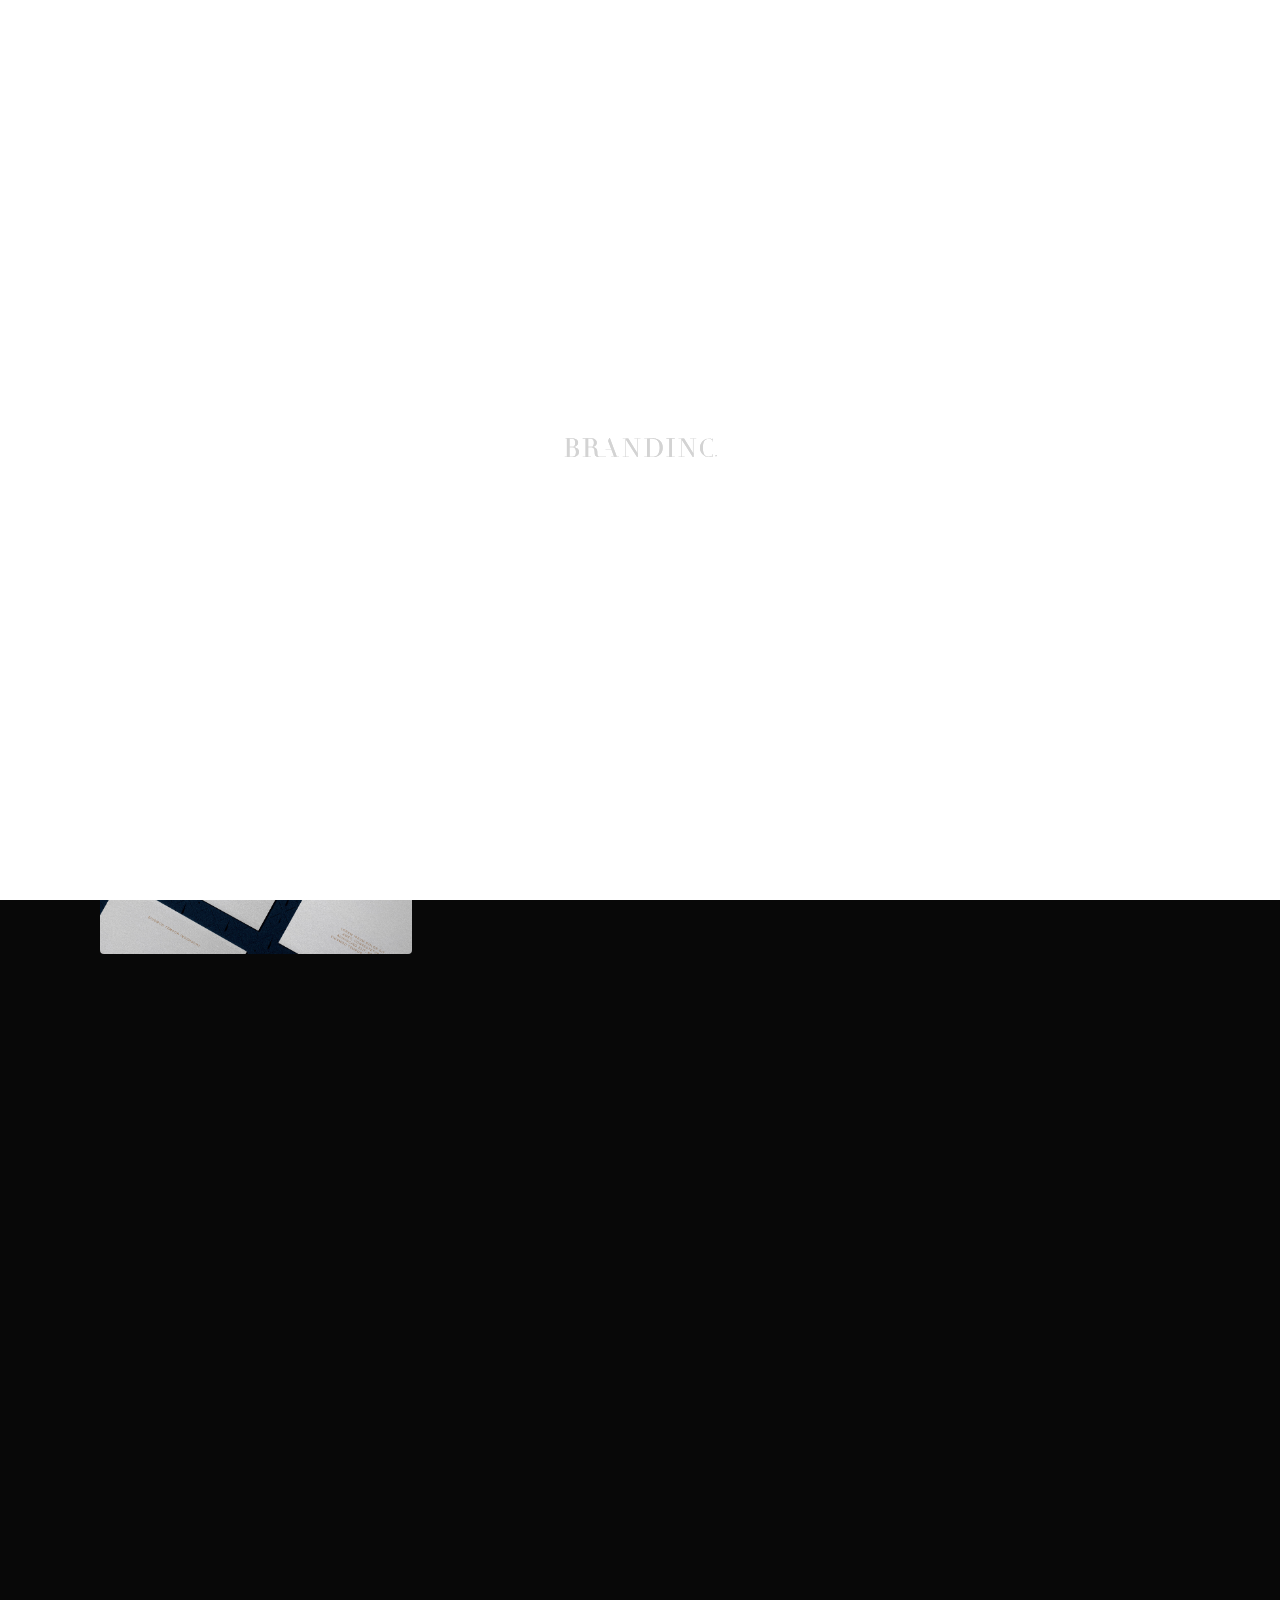
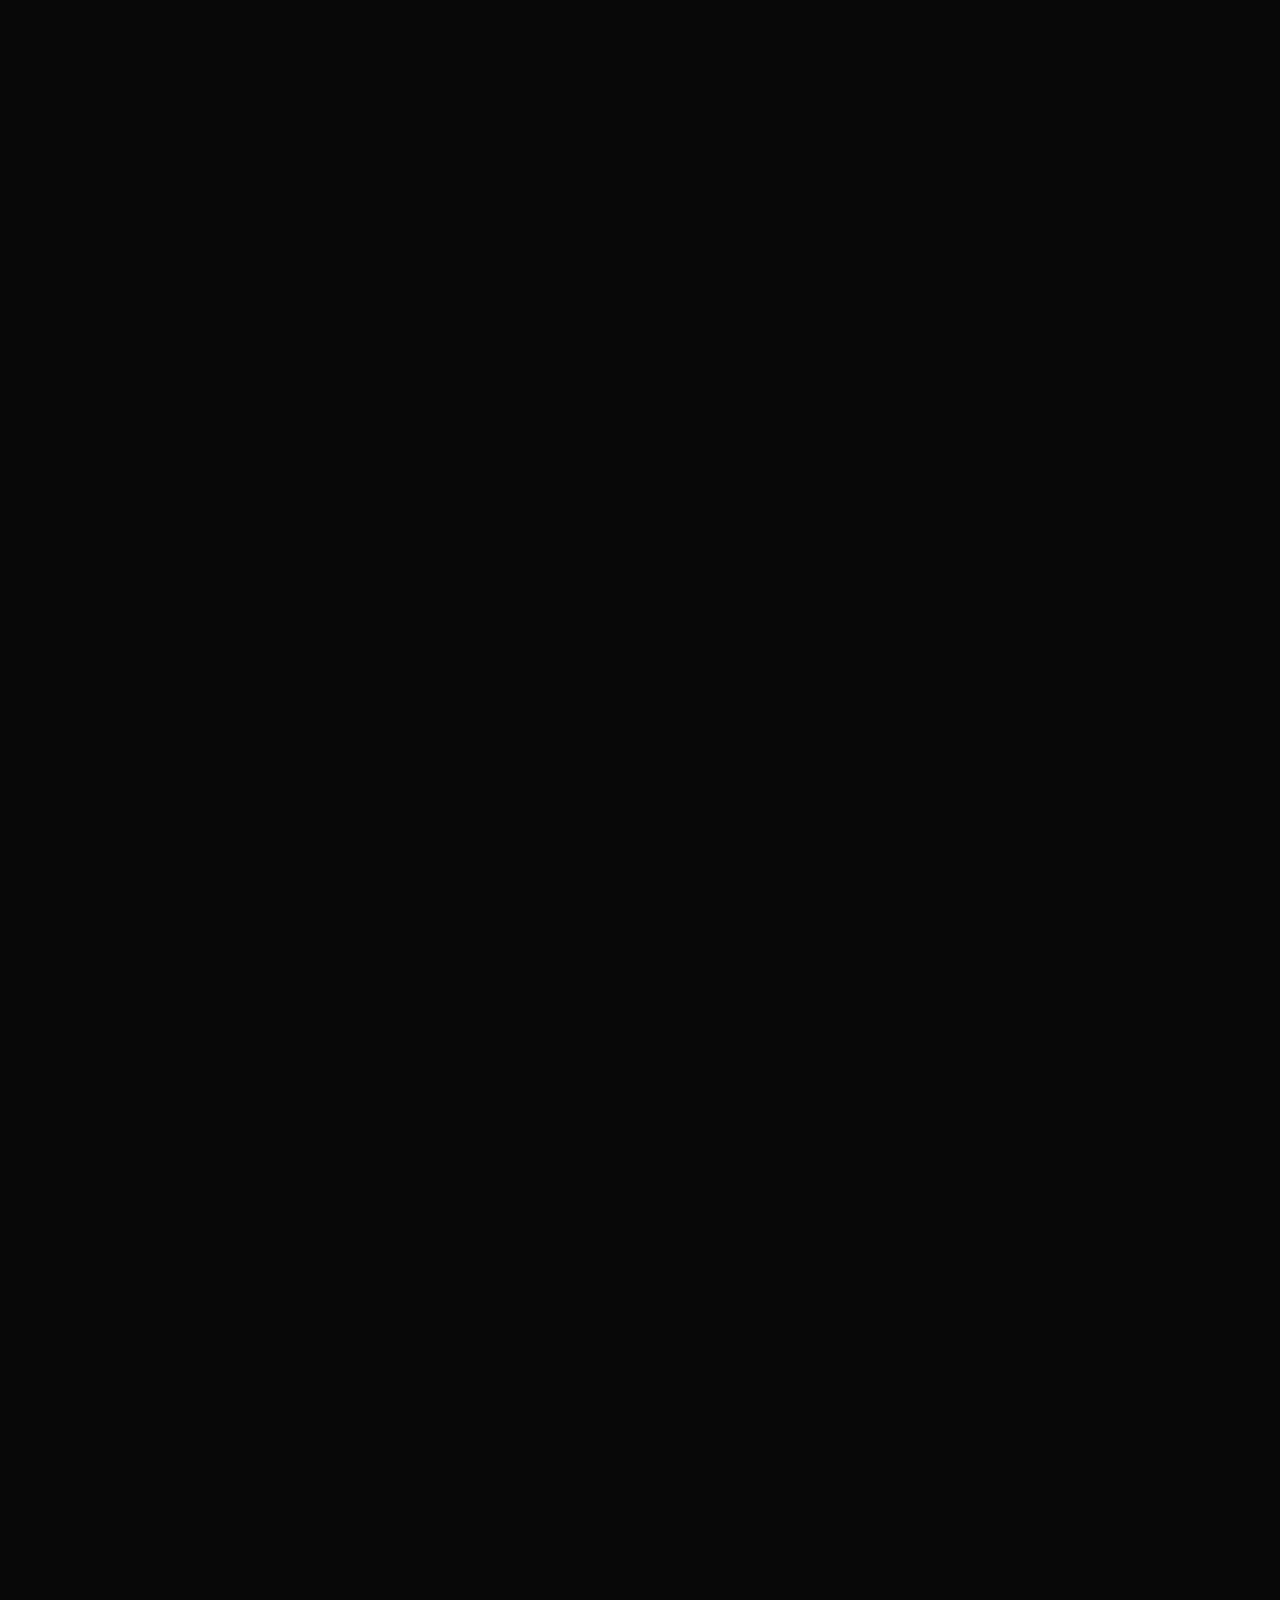
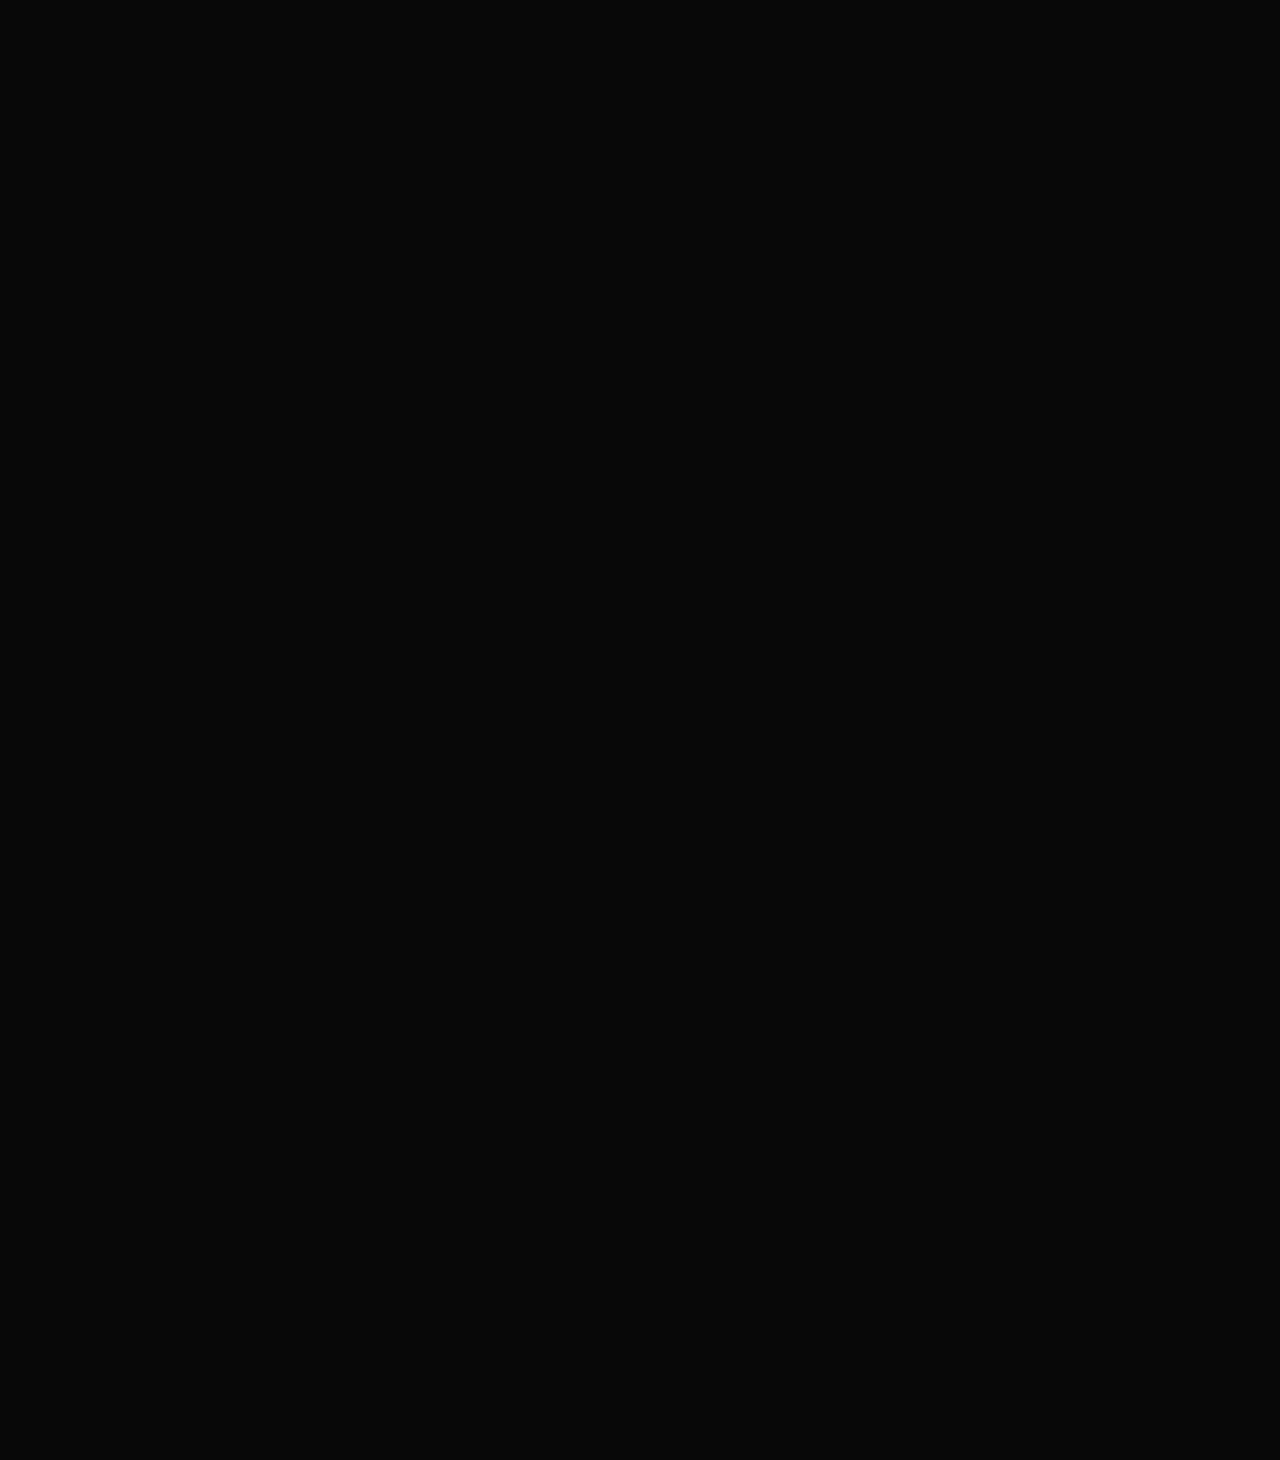
<file: index.html>
<!DOCTYPE html>
<html lang="en">
  <head>
    <meta charset="utf-8" />
    <title>Homepage</title>
    <meta name="description" content="" />
    <meta name="viewport" content="width=device-width, initial-scale=1" />
    <link rel="stylesheet" href="css/normalize.css" />
    <link rel="stylesheet" href="css/main.css" />
    <link rel="icon" href="assets/favicon.png" type="image/x-icon" />
  </head>

  <body data-barba="wrapper">
    <!-- PRELOADER -->
    <div class="preloader">
      <div class="preloader__underlay"></div>
      <div class="preloader__wrap">
          <div id="num1" class="preloader__num">
            <img src="assets/logo.svg" alt="">
          </div>
          <div id="num2" class="preloader__num">
              <img src="assets/logo.svg" alt="">
          </div>
          <!-- <div id="num1" class="preloader__num">BRANDINC</div>
          <div id="num2" class="preloader__num">BRANDINC</div> -->
      </div>
    </div>

    <nav>
      <div class="nav__logo">
        <img src="assets/logo.svg" alt="brandinc logo" />
      </div>
    </nav>

    <div class="cursor">
      <span>View<br>&nbsp;case</span>
    </div>

    <div id="intro" data-barba="container" class="is-home">
      <h1 class="home__title">We create and deliver captivating concepts, meaningful experiences and compelling ideas that help brands to connect with their audiences on a deeper level.</h1>
      <div class="gallery">
        <a class="js-pt" href="/project.html">
          <div class="img__wrapper gallery__item1">
            <img class="gallery__img1" src="assets/card.png" alt="mockup" />
            <div class="subtitle__wrapper">
              <div class="subtitle__name"><span>Thiptara</span></div>
              <div class="subtitle__description"><span>Branding, web</span></div>
            </div>
          </div>
        </a>
        <a class="js-pt" href="/project2.html">
          <div class="img__wrapper gallery__item2">
            <img class="gallery__img2" src="assets/people.png" alt="mockup" />
            <div class="subtitle__wrapper">
              <div class="subtitle__name"><span>Luma</span></div>
              <div class="subtitle__description"><span>Hotel concept</span></div>
            </div>
          </div>
        </a>
        <a class="js-pt" href="/project3.html">
          <div class="img__wrapper gallery__item3">
            <img class="gallery__img3" src="assets/hotel.png" alt="mockup" />
            <div class="subtitle__wrapper">
              <div class="subtitle__name"><span>Address</span></div>
              <div class="subtitle__description"><span>Strategy, branding</span></div>
            </div>
          </div>
        </a>
      </div>
    </div>

    <!-- These scripts can be added to the footer code in webflow -->
    <!-- <script src="https://unpkg.com/@barba/core"></script> -->
    <!-- <script src="https://cdnjs.cloudflare.com/ajax/libs/gsap/3.3.4/gsap.min.js"></script> -->
    <script src="js/gsap.min.js"></script>
    <script src="js/CustomEase.min.js"></script>
    <script src="js/disableScroll.js" defer></script>
    <script src="js/cursor.js" defer></script>
    <script src="js/main.js" defer></script>
  </body>
</html>
</file>
<file: css/main.css>
@font-face {
  font-family: pp;
  src: url('../assets/fonts/PPEiko-Thin.woff2') format('woff2');
  font-display: swap;
}

@font-face {
  font-family: tt;
  src: url('../assets/fonts/TTNorms-Regular.woff2') format('woff2');
  font-display: swap;
}

body {
  font-family: tt;
  color: #DBDBDB;
  background-color: #080808;
  min-height: 500vh;
  overflow-x: hidden;
}

h1 {
  font-weight: normal;
}

img {
  width: 100%;
  height: 100%;
  object-fit: cover;
  border-radius: 4px;
}


.preloader {
  position: fixed;
  top: 0;
  left: 0;
  right: 0;
  bottom: 0;
  z-index: 9;
  display: flex;
  flex-direction: column;
  justify-content: center;
  align-items: center;
  /* background-color: white; */
  /* background-color: #232323; */
  color: lightgray;
}

.preloader__underlay {
  position: absolute;
  top: 0;
  left: 0;
  right: 0;
  bottom: 0;
  background-color: white;
}

.preloader__wrap {
  position: relative;
  position: absolute;
  mix-blend-mode: difference;
}

.preloader__num {
  /* font-size: 4.25rem; */
}

#num1 {
  color: #dbdbdb;
  /* mix-blend-mode: difference; */
  /* opacity: 0.3; */
  opacity: 0.2;
}

#num2 {
  color: #dbdbdb;
  /* mix-blend-mode: difference; */
  /* width: 0%; */
  clip-path: polygon(0 0, 100% 0, 100% 100%, 0% 100%);
  position: absolute;
  top: 0;
  left: 0;
  overflow: hidden;
  transition-property: width;
  transition-duration: 1s;
  transition-timing-function: cubic-bezier(0, 0, .2, 1);
}


.cursor {
  /* position: absolute; */
  position: fixed;
  top: 0;
  left: 0;
  width: 6rem;
  height: 6rem;
  font-size: 1vw;
  background: #ffffff;
  border-radius: 50%;
  display: flex;
  justify-content: center;
  align-items: center;
  color: #0a0a0a;
  transition: transform .4s cubic-bezier(0.16, 1, 0.3, 1),opacity .6s cubic-bezier(0.16, 1, 0.3, 1);
  opacity: 0;
  z-index: 2;
  pointer-events: none;
  cursor: pointer;
}

.nav__logo {
  position: absolute;
  top: 2rem;
  left: 50%;
  transform: translateX(-50%);
}

.home__title {
  font-family: pp;
  max-width: 50vw;
  margin: 10rem auto;
  text-align: center;
  line-height: 46px;
}

.gallery {
  height: 60vh;
  position: relative;
  margin: 100px auto;
  padding-left: 100px;
}

.img__wrapper {
  position: absolute;
  top: 0;
  /* left: 0; */
  border-radius: 4px;
  margin-left: auto;
  margin-right: auto;
}

.gallery__item1 {
  width: 312px;
  height: 450px;
}

.gallery__item2 {
  left: 460px;
  width: 352px;
  height: 240px;
  top: 20%;
}

.gallery__item3 {
  left: 862px;
  width: 300px;
  height: 340px;
  top: 10%;
}

.subtitle__wrapper {
  color: #DBDBDB;
  pointer-events: none;
}

.subtitle__name {
  font-size: 1.4rem;
  text-transform: uppercase;
  margin-top: 10px;
  overflow: hidden;
}

.subtitle__name span,
.subtitle__description span {
  display: block;
  transition: all 0.8s cubic-bezier(0.061, 0.01, 0, 1);
  transform: translateY(110%);
  will-change: transform;
}

.subtitle__description span {
  /* transition-delay: 0.2s; */
}

.img__wrapper:hover .subtitle__name span,
.img__wrapper:hover .subtitle__description span {
  transform: translateY(0);
}

.subtitle__description {
  font-size: 0.8rem;
  margin-top: 5px;
  opacity: 0.5;
  overflow: hidden;
}

.controls {
  position: absolute;
  right: 10vw;
  transform-origin: right center;
  transform: scale(0.8);
  overflow: hidden;
}

.controls__close {
  top: 80px;
}

.controls__next {
  top: 125px;
}

.controls__prev {
  top: 172px;
}

.project__title {
  overflow: hidden;
  width: fit-content;
  height: 77px;
  position: relative;
  /* position: absolute; */
  top: 30vh;
  left: 18vw;
  font-size: 5rem;
  text-transform: uppercase;
}

.project__word {
  display: block;
}

.project__img {
  width: 80vw;
  height: 80vw;
  border-radius: 4px;
  position: absolute;
  top: 0;
  left: 0;
  transform-origin: top left;
  transform: translateX(calc(10vw - 12px)) translateY(64vh);
}
</file>
